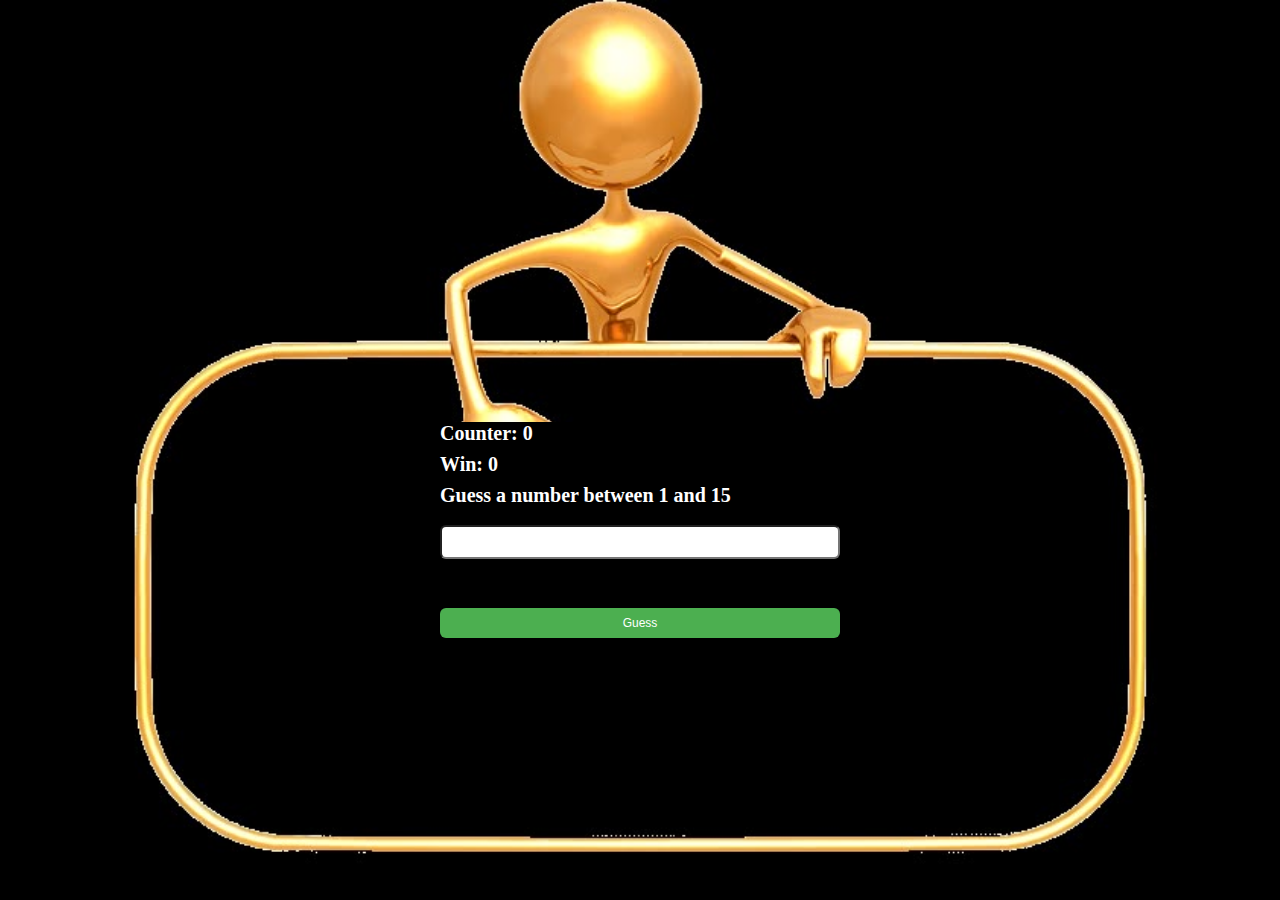
<file: index.html>
<!DOCTYPE html>
<html lang="en">

<head>
    <meta charset="UTF-8">
    <meta name="viewport" content="width=device-width, initial-scale=1.0">
    <title>Guessing-Game</title>
    <link rel="shortcut icon" href="https://cdn-icons-png.flaticon.com/128/9677/9677576.png" type="image/x-icon">
    <link rel="stylesheet" href="/asses/index.css">
    <link rel="stylesheet" href="/asses/reset.css">

</head>

<body >
      
    <div >
    <div class="background">

 </div>
        <div class="number">
         
            <p id="counter">Counter: 0</p>
        <p id="win">Win: 0</p>
            <div>
                <p>Guess a number between 1 and 15</p>
            </div>
            <input class="input" type="text"><br>
            <button class="btn"> Guess</button>
<button class="reset" style="display: none;">Reset</button>
            <div id="result"></div>
        </div>

    </div>
    </div>
</div>
   

    <script src="/index.js"></script>
</body>

</html>
</file>
<file: asses/index.css>
.number{
   background-color:#000000;
display: flex;
flex-direction: column;
color:white;
font-weight: bold;
font-size: 20px;
height: 200px;
width: 400px;
gap: 8px;
border-radius: 20px;
z-index: 1;
position: absolute;
  top: 58%;
  left: 50%;
  transform: translate(-50%, -50%);
}
.result{
  font-size: 4px;
}
body{
 background-color:#000000;
}
.background{
  background-image: url("image/Gold Design Background.jpeg");
  background-size: contain;
  background-position: center;
  background-repeat: no-repeat;
background-color: #000000;
  width: 99vw; 
  height: 97vh;  
position: relative;
  display: flex;
  align-items: center;
  justify-content: center;
}
.reset{
  padding: 8px 16px;
  background-color: #4CAF50;
  color: white;
  border: none;
  border-radius: 6px;
  cursor: pointer;
  margin-top: 10px;
  font-size: 12px;
}
.input{
  padding: 8px 16px; 
   border-radius: 6px;
  cursor: pointer;
  margin-top: 10px;
  font-size: 12px;
}
.btn {
  padding: 8px 16px;
  background-color: #4CAF50;
  color: white;
  border: none;
  border-radius: 6px;
  cursor: pointer;
  margin-top: 10px;
  font-size: 12px;
}

@media (min-width: 320px) and (max-width: 950px) {

.background{
  display: none;
  background-image: url("https://i.pinimg.com/474x/53/a2/8d/53a28d1a9cca33c6465c102d3c6fb9b0.jpg");
  background-size: contain;
  background-position: center;
  background-repeat: no-repeat;
  width: 99vw; 
  height: 97vh;  
position: relative;
  display: flex;
  align-items: center;
  justify-content: center;
background-color:#262626
}
body{
  background-color: #262626;
}
.number{
 background-color:#262626;
display: flex;
flex-direction: column;
color:#d9ec11;
font-weight: bold;
font-size: 20px;
height: 200px;
width: 300px;
gap: 8px;
border-radius: 20px;
z-index: 1;
position: absolute;
  top: 40%;
  left: 50%;
  transform: translate(-50%, -50%);}
}
</file>
